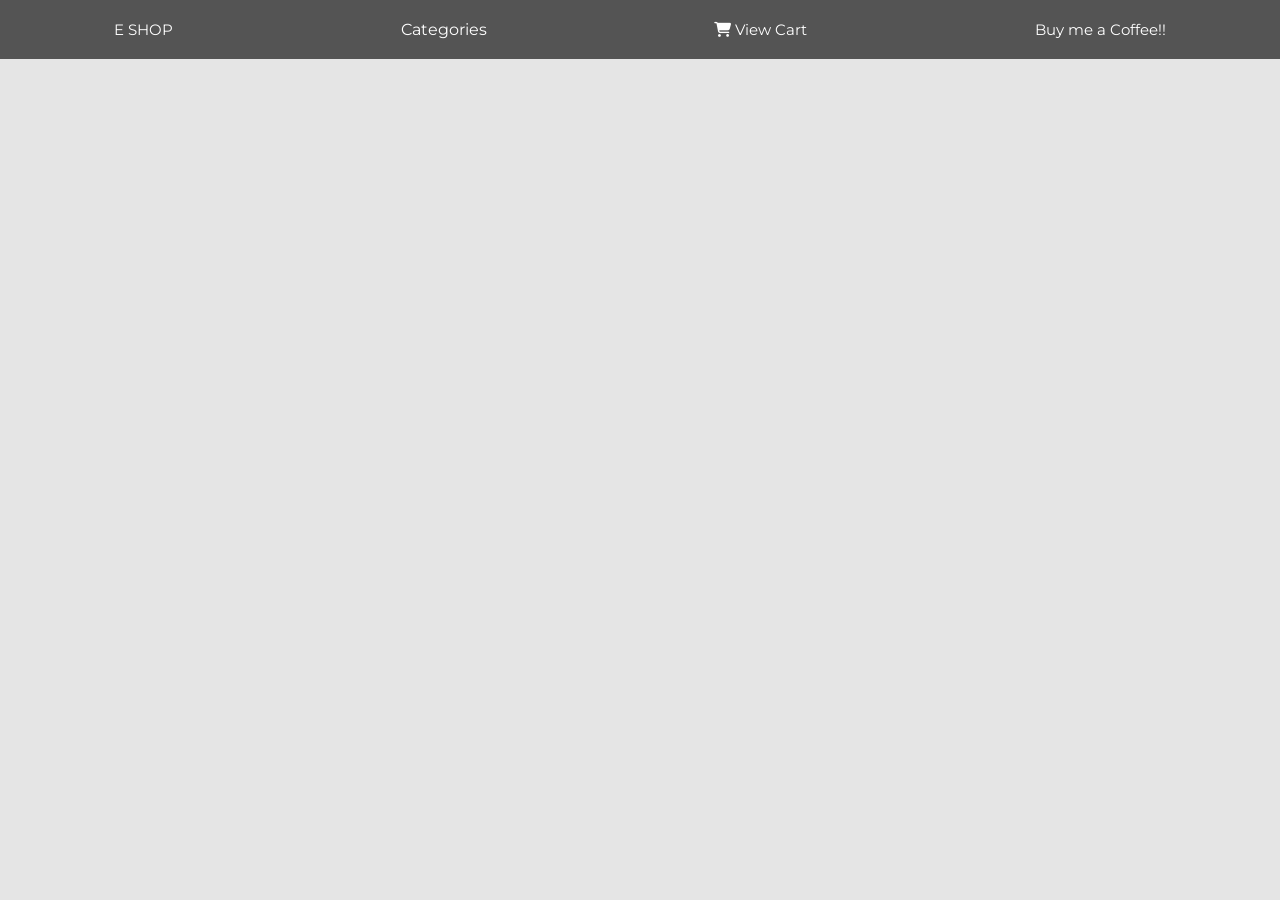
<file: index.html>
<!DOCTYPE html>
<html lang="en">

<head>
    <meta charset="UTF-8">
    <meta name="viewport" content="width=device-width, initial-scale=1.0">
    <link rel="stylesheet" href="https://cdnjs.cloudflare.com/ajax/libs/font-awesome/6.4.2/css/all.min.css"
        integrity="sha512-z3gLpd7yknf1YoNbCzqRKc4qyor8gaKU1qmn+CShxbuBusANI9QpRohGBreCFkKxLhei6S9CQXFEbbKuqLg0DA=="
        crossorigin="anonymous" referrerpolicy="no-referrer" />
    <title>My E-commerce Site</title>
    <link rel="stylesheet" href="styles.css">

    <script src="./script/script.js" defer></script>
</head>

<!-- ... -->

<body>
    <nav class="navbar">
        <div class="logo"><a href="index.html">E SHOP</a></div>
        <div class="cat">Categories</div>
        <div class="vw-cart">
            <a href="cart.html">
                <i class="fa-solid fa-cart-shopping"></i> View Cart</a>
        </div>
        <div class="cat"><a href="https://github.com/devesh2511" target=”_blank”>Buy me a Coffee!!</a></div>
    </nav>

    <div class="catalogue">
        <div class="prods" id="products">
        </div>
    </div>

</body>

</html>
</file>
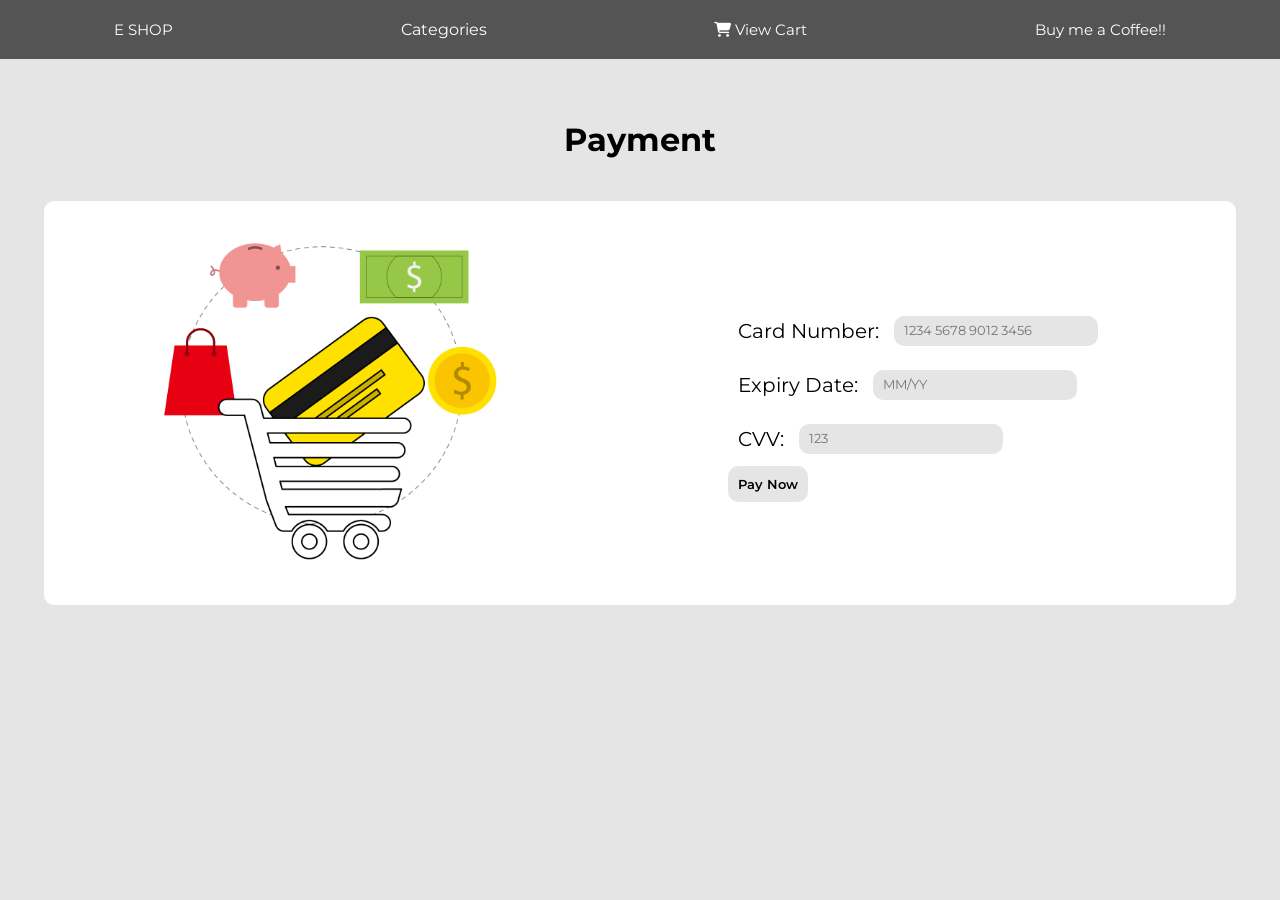
<file: payment.html>
<!DOCTYPE html>
<html lang="en">

<head>
    <meta charset="UTF-8">
    <meta name="viewport" content="width=device-width, initial-scale=1.0">
    <link rel="stylesheet" href="https://cdnjs.cloudflare.com/ajax/libs/font-awesome/6.4.2/css/all.min.css"
        integrity="sha512-z3gLpd7yknf1YoNbCzqRKc4qyor8gaKU1qmn+CShxbuBusANI9QpRohGBreCFkKxLhei6S9CQXFEbbKuqLg0DA=="
        crossorigin="anonymous" referrerpolicy="no-referrer" />
    <title>Payment</title>
    <link rel="stylesheet" href="styles.css">
    <script src="./script/payment.js" defer></script>
</head>

<body>

    <nav class="navbar">
        <div class="logo"><a href="index.html">E SHOP</a></div>
        <div class="cat">Categories</div>
        <div class="vw-cart">
            <a href="cart.html">
                <i class="fa-solid fa-cart-shopping"></i> View Cart</a>
        </div>
        <div class="cat"><a href="https://github.com/devesh2511" target=”_blank”>Buy me a Coffee!!</a></div>
    </nav>

    <h1
        style="padding: 20px 0px 20px 0px; display: flex; align-items: center; justify-content: center; flex-wrap: wrap;">
        Payment</h1>
    <section id="payment-section" class="payment-page">

        <div class="total">
            <img src="./payment-img.png" width="90%">
        </div>
        <div class="total">
            <form id="payment-form">
                <div class="card-detail">
                    <label for="card-number">Card Number:</label>
                    <input type="text" id="card-number" placeholder="1234 5678 9012 3456">
                </div>
                <div class="card-detail">
                    <label for="expiry-date">Expiry Date:</label>
                    <input type="text" id="expiry-date" placeholder="MM/YY">
                </div>
                <div class="card-detail">
                    <label for="cvv">CVV:</label>
                    <input type="text" id="cvv" placeholder="123">
                </div>
                <div>
                    <button class="btn-cart" type="button" onclick="processPayment()">Pay Now</button>
                </div>
            </form>
        </div>
    </section>
</body>

</html>
</file>
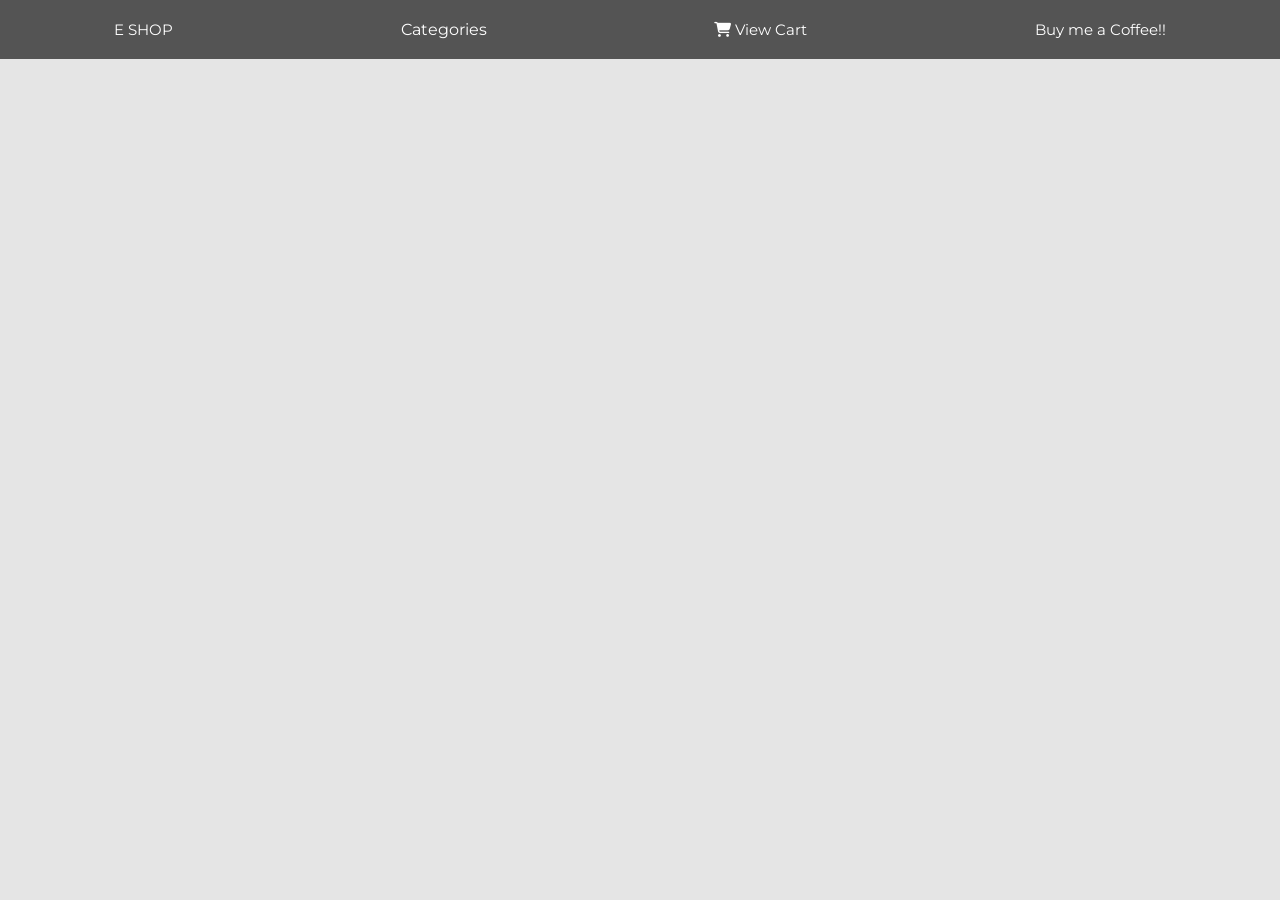
<file: product.html>
<!DOCTYPE html>
<html lang="en">

<head>
    <meta charset="UTF-8">
    <meta name="viewport" content="width=device-width, initial-scale=1.0">
    <link rel="stylesheet" href="https://cdnjs.cloudflare.com/ajax/libs/font-awesome/6.4.2/css/all.min.css"
        integrity="sha512-z3gLpd7yknf1YoNbCzqRKc4qyor8gaKU1qmn+CShxbuBusANI9QpRohGBreCFkKxLhei6S9CQXFEbbKuqLg0DA=="
        crossorigin="anonymous" referrerpolicy="no-referrer" />
    <title>Product Details</title>
    <link rel="stylesheet" href="styles.css">
    <script src="./script/product.js" defer></script>
</head>


<body>
    <nav class="navbar">
        <div class="logo"><a href="index.html">E SHOP</a></div>
        <div class="cat">Categories</div>
        <div class="vw-cart">
            <a href="cart.html">
                <i class="fa-solid fa-cart-shopping"></i> View Cart</a>
        </div>
        <div class="cat"><a href="https://github.com/devesh2511" target=”_blank”>Buy me a Coffee!!</a></div>
    </nav>

    <div class="product-page">
        <div class="prod-content" id="product-detail">
            <!-- Product details will be displayed here -->
        </div>
    </div>

</body>
<!-- ... -->

</html>
</file>
<file: styles.css>
@import url('https://fonts.googleapis.com/css2?family=Montserrat:wght@500&display=swap');

body {
    font-family: 'Montserrat', sans-serif;
    background-color: #0000001a;
    margin: 0;
    padding: 0;
    display: flex;
    align-items: center;
    flex-direction: column;
    flex-wrap: wrap;
    justify-content: center;
}

.navbar {
    background-color: #000000a1;
    color: white;
    margin: 0px 0px 20px 0px;
    display: flex;
    align-items: flex-start;
    justify-content: space-around;
    width: 100%;
}

.logo,
.vw-cart,
.cat {
    padding: 20px 10px 20px 10px;
}

.catalogue,
.prods {
    display: flex;
    align-items: center;
    justify-content: space-evenly;
    flex-wrap: wrap;
}

.prod {
    width: 15rem;
    height: 30rem;
    border: none;
    padding: 10px;
    margin: 10px;
    box-shadow: #0000001a 3px 3px 20px 0px;
    background-color: #ffffff;
    border-radius: 10px;
    font-family: 'Montserrat', sans-serif;
    display: flex;
    align-items: center;
    justify-content: center;
}

.product-page {
    width: 100%;
    display: flex;
    align-items: center;
    justify-content: center;
}

.card {
    border: none;
}

.card-body {
    margin: 0px 10px 10px 10px;
    display: flex;
    flex-direction: column;
    align-items: flex-start;
    justify-content: space-evenly;
    flex-wrap: wrap;
    font-family: 'Montserrat', sans-serif;
}

.prod:hover {
    transform: scale(1.03);
    transition: transform .3s;
}

.card-img-top {
    width: 100%;
    max-height: 250px;
    object-fit: contain;
    margin: 10px 0;
}

.card-title {
    font-size: 1.1rem;
    margin: 10px 0px 5px 0px;
    font-family: 'Montserrat', sans-serif;
}

.card-text {
    font-size: 0.9rem;
    color: #000000;
    font-family: 'Montserrat', sans-serif;
}

.btn-cart {
    background-color: #0000001a;
    border: none;
    padding: 10px;
    border-radius: 10px;
    font-weight: 600;
    font-family: 'Montserrat', sans-serif;
}

.btn-cart:hover {
    background-color: #000000a1;
    color: #ffffff;
    transform: scale(1.01);
    transition: transform .1s;
    font-weight: 700;
}

a {
    text-decoration: none;
    color: inherit;
    font-size: 15px;
    font-family: 'Montserrat', sans-serif;
}

p {
    margin: 10px 0px 10px 0px;
}

a:hover {
    text-decoration: none;
    color: black;
    font-size: 17px;
    transition: transform .3s;
}

.prod-content {
    width: 90%;
    background-color: #ffffff;
    border-radius: 10px;
    font-family: 'Montserrat', sans-serif;
}

.prod-page-card {
    display: flex;
    align-items: center;
    justify-content: space-around;
    flex-wrap: wrap;
    margin: 20px;
}

.prod-page-details {
    width: 30rem;
    font-family: 'Montserrat', sans-serif;

}

.img-fluid {
    width: 20rem;

}

.container-cart {
    display: flex;
    align-items: center;
    flex-direction: column;
    justify-content: space-evenly;
    flex-wrap: wrap;
}

table {
    background-color: white;
    border-radius: 10px;
    padding: 10px 15px 10px 15px;
    margin: 20px 5px 10px 5px;
    width: 95%;
    font-family: 'Montserrat', sans-serif;
}

.payment-page {
    display: flex;
    align-items: center;
    flex-direction: row;
    justify-content: space-around;
    flex-wrap: wrap;
    margin: 0px 30px 0px 30px;
    padding: 20px;
    width: 90%;
    font-family: 'Montserrat', sans-serif;
    background-color: #ffffff;
    border-radius: 10px;
}

.total {
    width: 25rem;
}

#payment-form {
    display: flex;
    align-items: flex-start;
    flex-direction: column;
    justify-content: space-evenly;
    flex-wrap: wrap;
    font-family: 'Montserrat', sans-serif;
}

.card-detail {
    display: flex;
    justify-content: space-around;
    align-items: center;
    flex-wrap: wrap;
    padding: 10px 5px 10px 5px;
    font-family: 'Montserrat', sans-serif;
}

input {
    border: none;
    outline: none;
    line-height: 1.5;
    border-radius: 10px;
    font-family: 'Montserrat', sans-serif;
    padding: 5px 10px 5px 10px;
    margin: 0px 0px 0px 10px;
    background-color: #0000001a;

}

label {
    font-size: 20px;
    padding: 5px;
    font-family: 'Montserrat', sans-serif;
}
</file>
